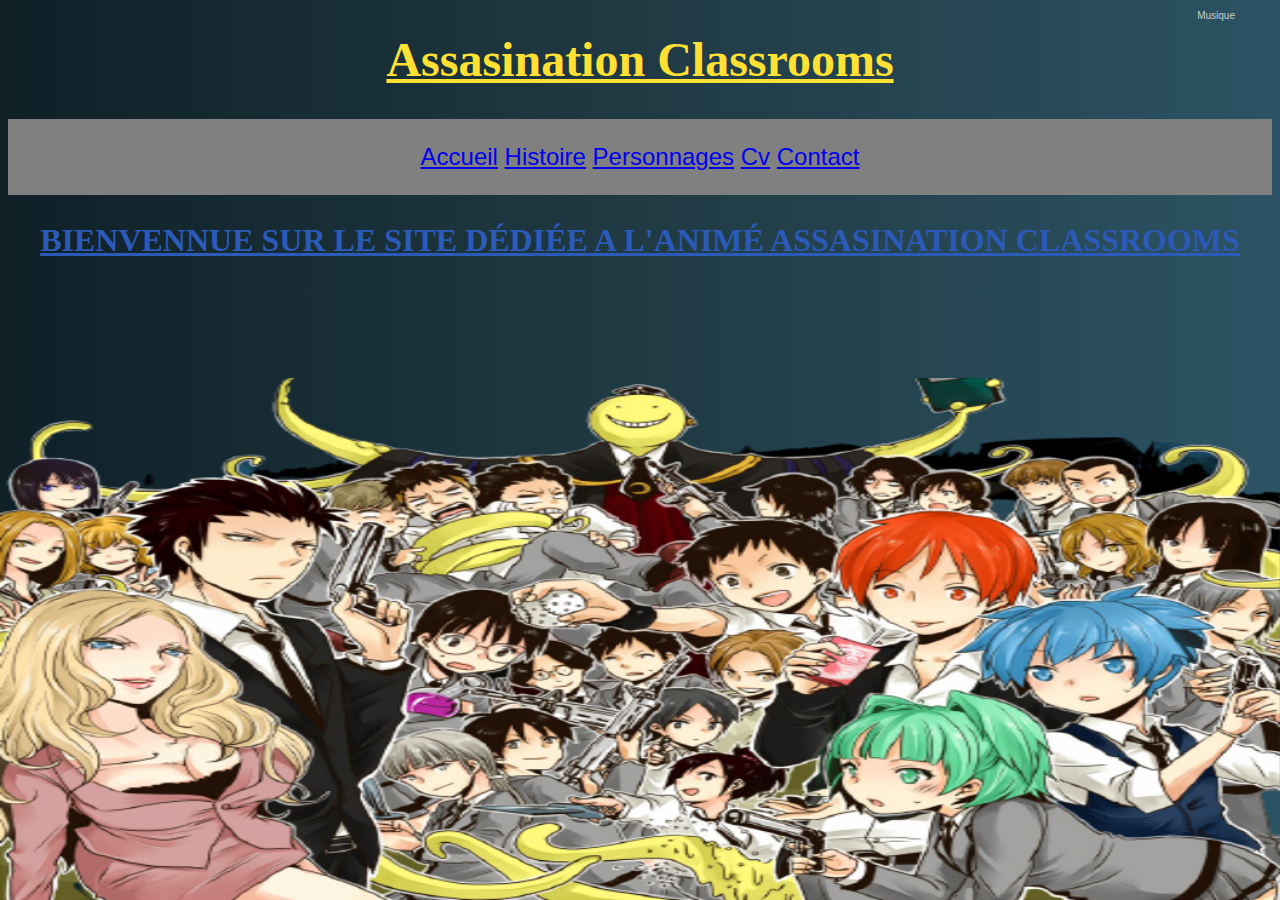
<file: index.html>
<!DOCTYPE html>
<html>
<head>
    <meta charset='utf-8'>
    <meta http-equiv='X-UA-Compatible' content='IE=edge'>
    <title>Accueil</title>
    <meta name='viewport' content='width=device-width, initial-scale=1'>
    <link rel="stylesheet" href="accueil.css">
    <link rel="icon" href="logo.png" /> <!-- Logo site navigateur  -->
</head>
<body>
    <h1 class="titre"><u>Assasination Classrooms</u></h1> <!-- Grand titre  -->
    <div class="police2"> <!-- Police d'écriture  -->
    <p class="police"><a href="index.html" title="aller à l'accueil'">Accueil</a> <a href="histoire.html" title="aller sur l'histoire">Histoire</a> <a href="personnages.html" title="aller aux personnages 5">Personnages</a> <a href="cv.html" title="aller sur le cv">Cv</a> <a href="contact.html" title="aller sur contact">Contact</a></p>
    <!-- Menu  -->
    </div>

    <h2 class="titre"><u>BIENVENNUE SUR LE SITE DÉDIÉE A L'ANIMÉ ASSASINATION CLASSROOMS</u></h2> <!-- Grand titre  -->

      <img src="accueil.png" alt="image" > <!-- Image  -->

      <iframe width="5%" height="80" scrolling="no" frameborder="no" allow="autoplay" src="https://w.soundcloud.com/player/?url=https%3A//api.soundcloud.com/tracks/776314051&color=%23ced109&auto_play=true&hide_related=false&show_comments=true&show_user=true&show_reposts=false&show_teaser=true&visual=true"></iframe>
        <!-- Taille de l'image  -->
      <div><a class="diva" href="https://soundcloud.com/anime-ted-life116" title="Anime-ted life116" target="_blank">Musique</a> <a class="diva2" href="https://soundcloud.com/anime-ted-life116/assassination-classroom-op4" title="" target="_blank"></a></div>
        <!-- Musique soundcloud  -->
</body>
</html>
</file>
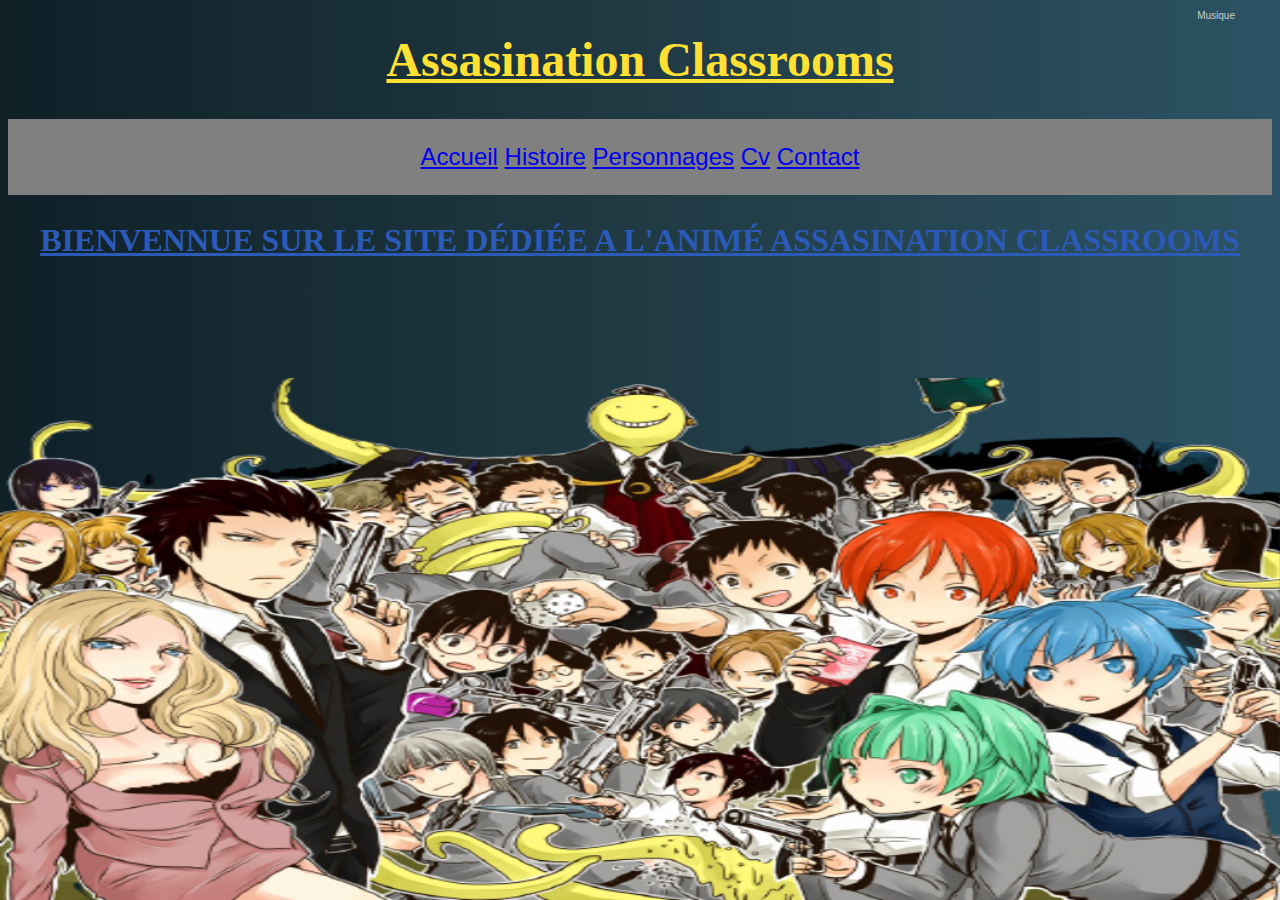
<file: accueil.html>
<!DOCTYPE html>
<html>
<head>
    <meta charset='utf-8'>
    <meta http-equiv='X-UA-Compatible' content='IE=edge'>
    <title>Accueil</title>
    <meta name='viewport' content='width=device-width, initial-scale=1'>
    <link rel="stylesheet" href="accueil.css">
    <link rel="icon" href="logo.png" /> <!-- Logo site navigateur  -->
</head>
<body>
    <h1 class="titre"><u>Assasination Classrooms</u></h1> <!-- Grand titre  -->
    <div class="police2"> <!-- Police d'écriture  -->
    <p class="police"><a href="accueil.html" title="aller à l'accueil'">Accueil</a> <a href="histoire.html" title="aller sur l'histoire">Histoire</a> <a href="personnages.html" title="aller aux personnages 5">Personnages</a> <a href="cv.html" title="aller sur le cv">Cv</a> <a href="contact.html" title="aller sur contact">Contact</a></p>
    <!-- Menu  -->
    </div>

    <h2 class="titre"><u>BIENVENNUE SUR LE SITE DÉDIÉE A L'ANIMÉ ASSASINATION CLASSROOMS</u></h2> <!-- Grand titre  -->

      <img src="accueil.png" alt="image" > <!-- Image  -->

      <iframe width="5%" height="80" scrolling="no" frameborder="no" allow="autoplay" src="https://w.soundcloud.com/player/?url=https%3A//api.soundcloud.com/tracks/776314051&color=%23ced109&auto_play=true&hide_related=false&show_comments=true&show_user=true&show_reposts=false&show_teaser=true&visual=true"></iframe>
        <!-- Taille de l'image  -->
      <div><a class="diva" href="https://soundcloud.com/anime-ted-life116" title="Anime-ted life116" target="_blank">Musique</a> <a class="diva2" href="https://soundcloud.com/anime-ted-life116/assassination-classroom-op4" title="" target="_blank"></a></div>
        <!-- Musique soundcloud  -->
</body>
</html>
</file>
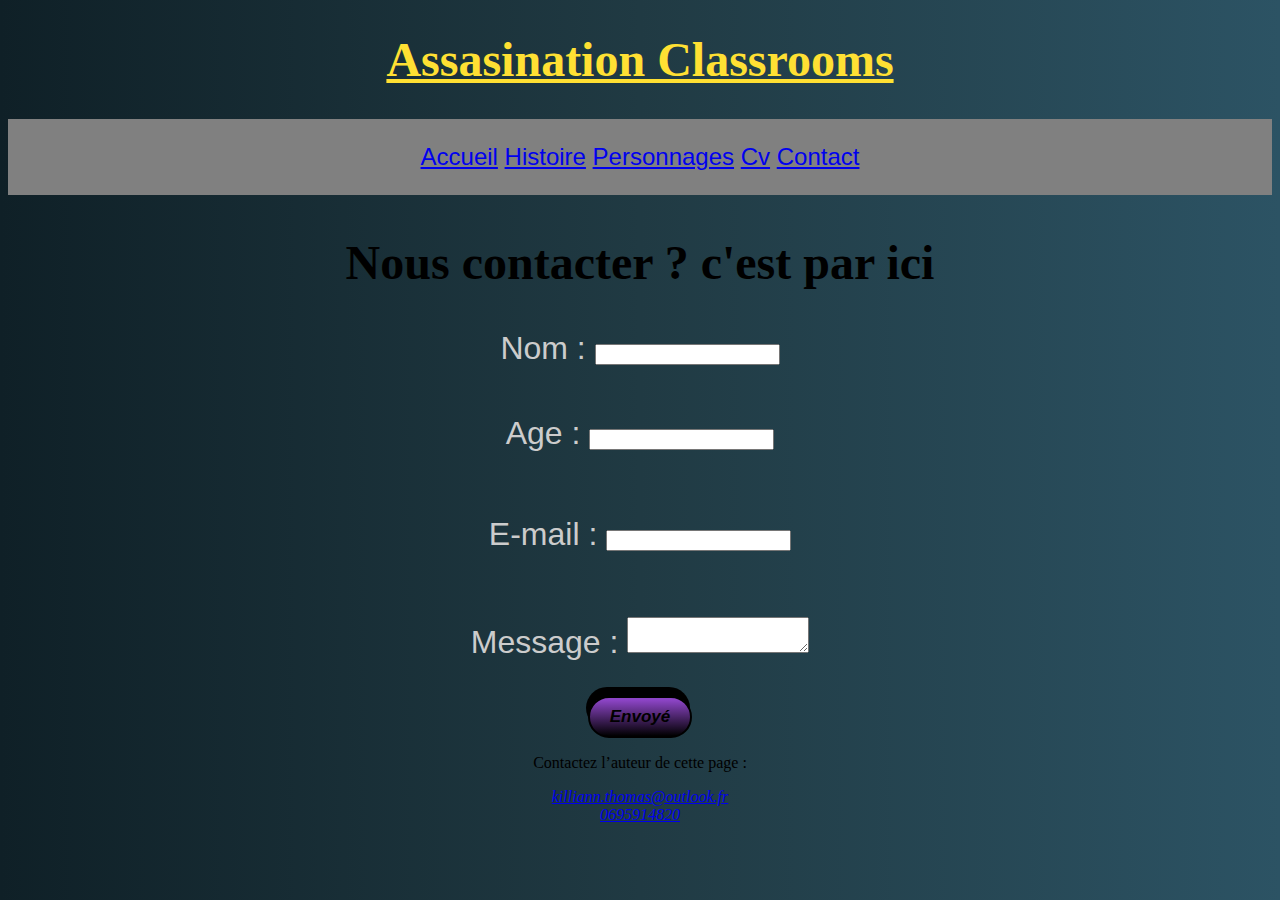
<file: contact.html>
<!DOCTYPE html>
<html>
<head>
    <meta charset='utf-8'>
    <meta http-equiv='X-UA-Compatible' content='IE=edge'>
    <title>Contact</title>
    <meta name='viewport' content='width=device-width, initial-scale=1'>
    <link rel="stylesheet" href="contact.css">
    <link rel="icon" href="logo.png" /> <!-- Logo site navigateur  -->
</head>
<body>
    <h1 class="titre"><u>Assasination Classrooms</u></h1> <!-- Grand titre  -->
    
    <div class="police2"> <!-- Police d'écriture  -->
    <p class="police"><a href="index.html" title="aller à l'accueil'">Accueil</a> <a href="histoire.html" title="aller sur l'histoire">Histoire</a> <a href="personnages.html" title="aller aux personnages 5">Personnages</a> <a href="cv.html" title="aller sur le cv">Cv</a> <a href="contact.html" title="aller sur contact">Contact</a></p>
    <!-- Menu  -->
    </div>
    <h2>Nous contacter ? c'est par ici </h2> <!-- Titre  --> <!-- Moyen titre  -->

          <form action="label " method="post"> <!-- Case Nom  -->
            <p><div class="label">
                <label for="name"> Nom : </label>
                <input type="text" id="name" name="user_name">
            </p>
            </div>
            <p><div class="label"> <!-- Case Age  -->
                <label for="age"> Age : </label>
                <input type="age" id="age" name="user_age">
            </p>
            </div>
            <div class="label">
            <p>
                <label for="mail">E-mail :</label> <!-- Case E-mail  -->
                <input type="email" id="mail" name="user_mail">
            </p>
            </div>
            <div class="label">
            <p>
                <label for="msg">Message :</label> <!-- Case Message  -->
                <textarea id="msg" name="user_message"></textarea>
            </p>
            <button id="bt3">Envoyé</button> <!-- Boutton envoyer -->
            </div>
        </form>
        <p>Contactez l’auteur de cette page :</p> <!-- Phrase  -->

<address>
  <a href="mailto:killiann.thomas@outlook.fr">killiann.thomas@outlook.fr</a><br> 
  <!-- E-mail cliquable générant un lien pour envoyer un e-mail avec votre boite mail  -->
  <a href="tel:+33695914820">0695914820</a> <!-- Numéro cliquable  -->
</address>

</body>
</html>
</file>
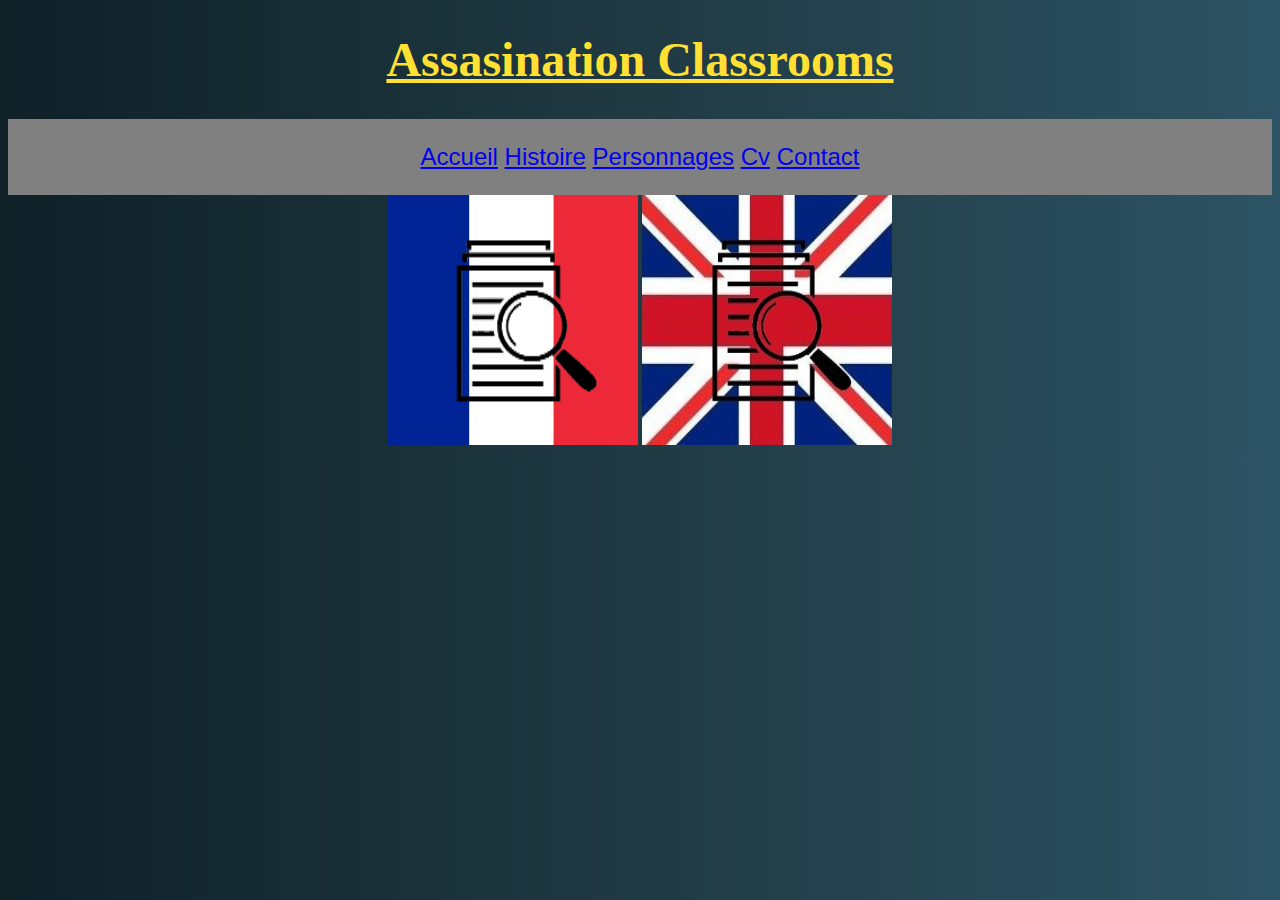
<file: cv.html>
<!DOCTYPE html>
<html>
<head>
    <meta charset='utf-8'>
    <meta http-equiv='X-UA-Compatible' content='IE=edge'>
    <title>Cv</title>
    <meta name='viewport' content='width=device-width, initial-scale=1'>
    <link rel="stylesheet" href="cv.css">
    <link rel="icon" href="logo.png" /> <!-- Logo site navigateur  -->
</head>
<body>
<h1 class="titre"><u>Assasination Classrooms</u></h1>
    <div class="police2">
    <p class="police"><a href="index.html" title="aller à l'accueil'">Accueil</a> <a href="histoire.html" title="aller sur l'histoire">Histoire</a> <a href="personnages.html" title="aller aux personnages 5">Personnages</a> <a href="cv.html" title="aller sur le cv">Cv</a> <a href="contact.html" title="aller sur contact">Contact</a></p>
    </div>
    <a href="cvfr.html" title="CV FR"><img src="cvfr.png" alt="image" height='250' width='250'></a> 
    <!-- Logo cliquable redirigeant vers le cv en français -->
    <a href="KILLIANN.html" title="CV EN"><img src="cven.jpg" alt="image" height='250' width='250'></a>
    <!-- Logo cliquable redirigeant vers le cv en anglais -->
</body>
</html>
</file>
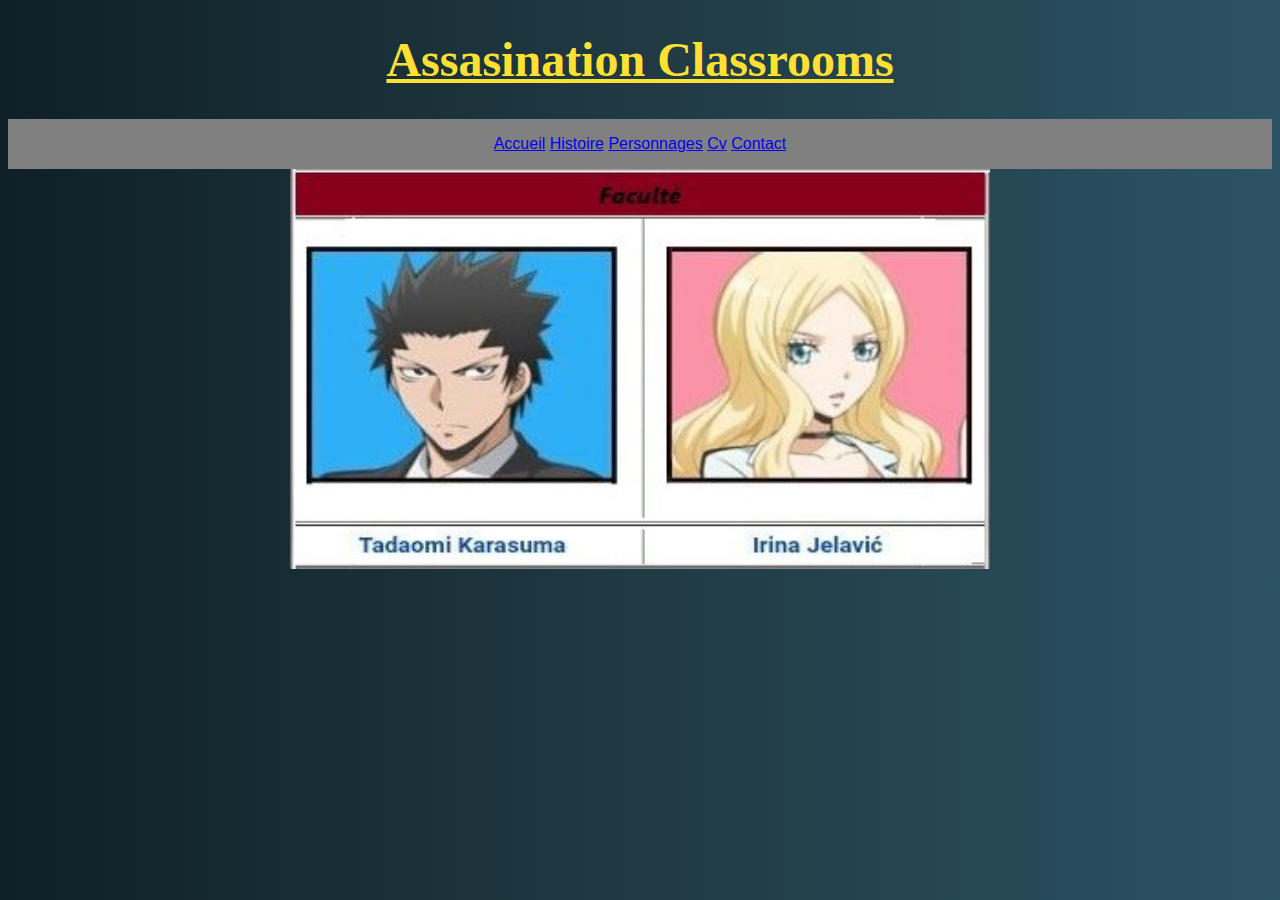
<file: Faculte.html>
<!DOCTYPE html>
<html>
<head>
    <meta charset='utf-8'>
    <meta http-equiv='X-UA-Compatible' content='IE=edge'>
    <title>Accueil</title>
    <meta name='viewport' content='width=device-width, initial-scale=1'>
    <link rel="stylesheet" href="faculté.css">
    <link rel="icon" href="logo.png" /> <!-- Logo site navigateur  -->
</head>
<body>
    <u><h1>Assasination Classrooms</u></h1> <!-- Grand titre  -->
    <div class="police2"> <!-- Police d'écriture  -->
           <p><a href="index.html" title="aller à l'accueil'">Accueil</a> <a href="histoire.html" title="aller sur l'histoire">Histoire</a> <a href="personnages.html" title="aller aux personnages 5">Personnages</a> <a href="cv.html" title="aller sur le cv">Cv</a> <a href="contact.html" title="aller sur contact">Contact</a></p>
    <!-- Menu  -->
    </div>
   <img height="400" width="700" src="Faculté.jpg"> <!-- Image inserée  -->
</file>
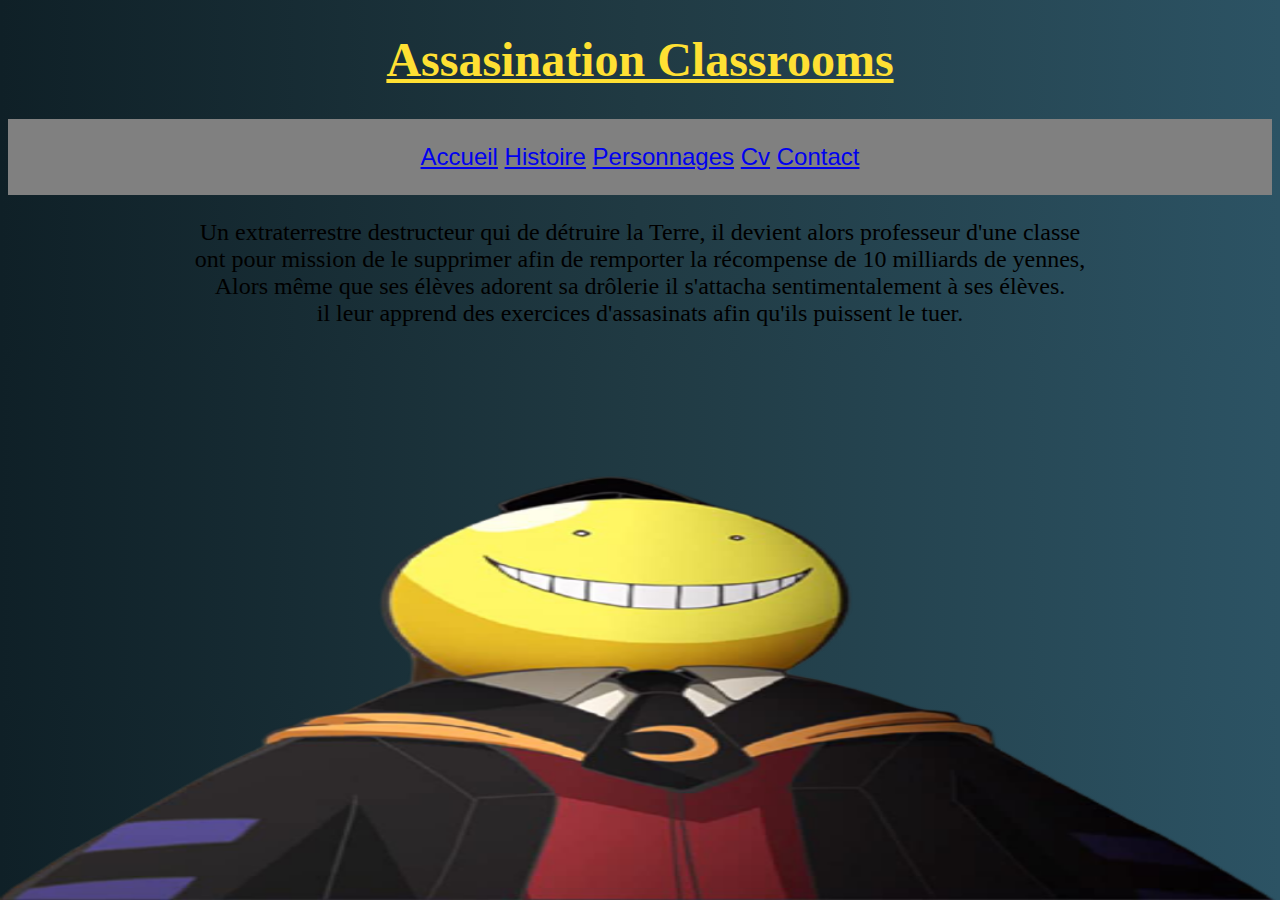
<file: histoire.html>
<!DOCTYPE html>
<html>
<head>
    <meta charset='utf-8'>
    <meta http-equiv='X-UA-Compatible' content='IE=edge'>
    <title>Histoire</title>
    <meta name='viewport' content='width=device-width, initial-scale=1'>
    <link rel="stylesheet" href="histoire.css">
    <link rel="icon" href="logo.png" /> <!-- Logo site navigateur  -->
</head>
<body>
    <h1 class="titre"><u>Assasination Classrooms</u></h1> <!-- Grand titre  -->
    <div class="police2"> <!-- Police d'écriture  -->
    <p class="police"><a href="index.html" title="aller à l'accueil'">Accueil</a> <a href="histoire.html" title="aller sur l'histoire">Histoire</a> <a href="personnages.html" title="aller aux personnages 5">Personnages</a> <a href="cv.html" title="aller sur le cv">Cv</a> <a href="contact.html" title="aller sur contact">Contact</a></p>
    <!-- Menu  -->
    </div>
    <p class="color">Un extraterrestre destructeur qui de détruire la Terre, il devient alors professeur d'une classe 
    <br />ont pour mission de le supprimer afin de remporter la récompense de 10 milliards de yennes,
    <br />Alors même que ses élèves adorent sa drôlerie il s'attacha sentimentalement à ses élèves.
    <br />il leur apprend des exercices d'assasinats afin qu'ils puissent le tuer.</p>
    <!-- Texte avec paragraphe et des retours à la ligne -->
    

    <img src="histoire.png"> <!-- image insérée -->
      
</body>
</html>
</file>
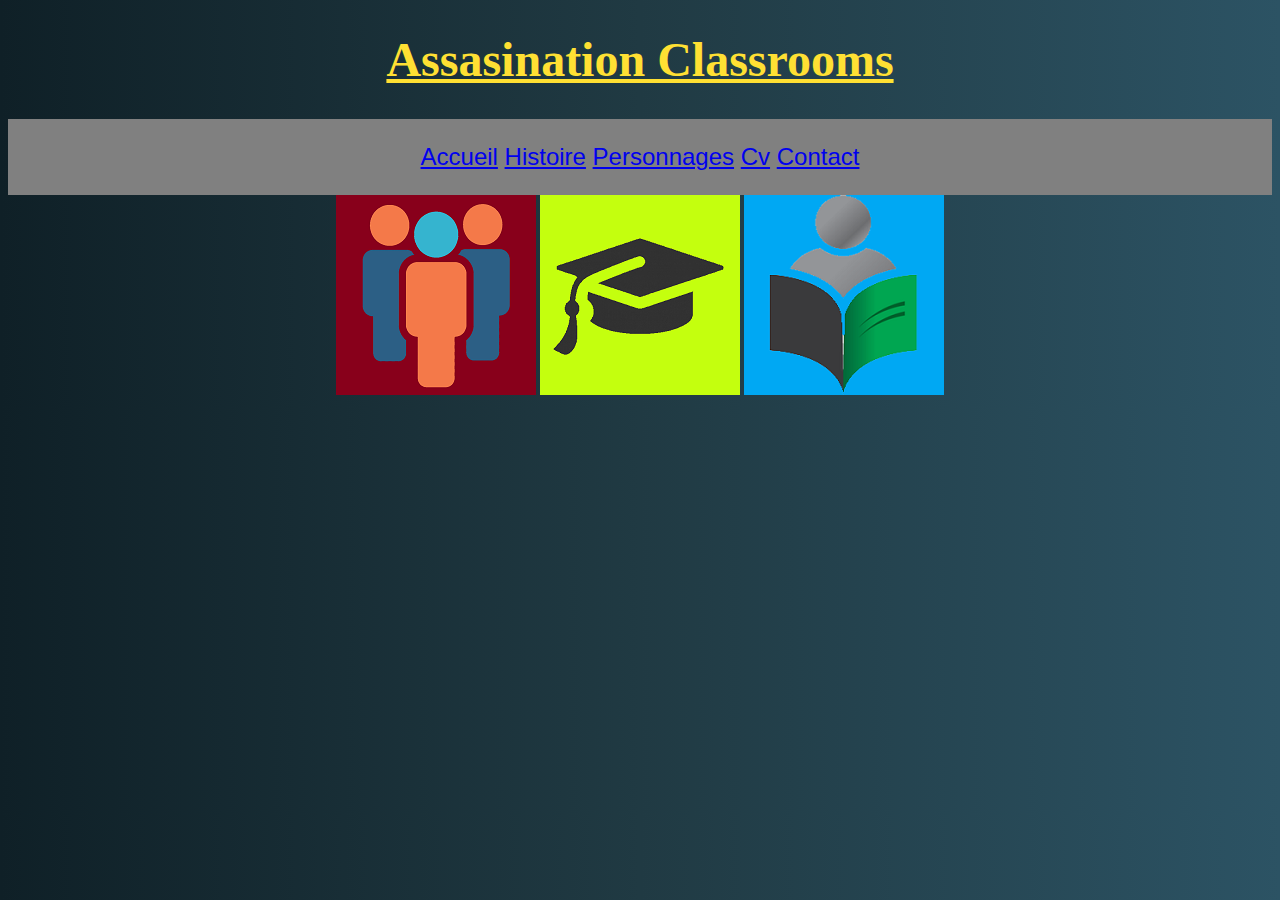
<file: personnages.html>
<!DOCTYPE html>
<html>
<head>
    <meta charset='utf-8'>
    <meta http-equiv='X-UA-Compatible' content='IE=edge'>
    <title>Personnages</title>
    <meta name='viewport' content='width=device-width, initial-scale=1'>
    <link rel="stylesheet" href="personnages.css">
    <link rel="icon" href="logo.png" /> <!-- Logo site navigateur  -->
</head>
<body>
    <h1 class="titre"><u>Assasination Classrooms</u></h1> <!-- Grand titre  -->
    <div class="police2"> <!-- Police d'écriture  -->
    <p class="police"><a href="index.html" title="aller à l'accueil'">Accueil</a> <a href="histoire.html" title="aller sur l'histoire">Histoire</a> <a href="personnages.html" title="aller aux personnages 5">Personnages</a> <a href="cv.html" title="aller sur le cv">Cv</a> <a href="contact.html" title="aller sur contact">Contact</a></p>
    </div> <!-- Menu  -->
    <a href="Faculte.html" title="Faculté"><img src="logofalc.png" alt="image" height='200' width='200'></a>
    <!-- Logo cliquable modifié en taile redirigeant vers le site Falcuté -->
    <a href="Professeur.html" title="Professeur"><img src="logoprof.png" alt="image" height='200' width='200'></a>
    <!-- Logo cliquable modifié en taille redirigeant vers le site Professeur -->
    <a href="Eleves.html" title="Élèves"><img src="logostud.png" alt="image" height='200' width='200'></a>
    <!-- Logo cliquable modifé en taille redirigeant vers le site élèves -->
    <iframe width="560" height="261" src="https://www.youtube.com/embed/-nPKwfwzn2M?controls=0" title="YouTube video player" frameborder="0" allow="accelerometer; autoplay; clipboard-write; encrypted-media; gyroscope; picture-in-picture" allowfullscreen></iframe>
    <!-- Vidéo youtube -->
          </ul>


    
    
</body>
</html>
</file>
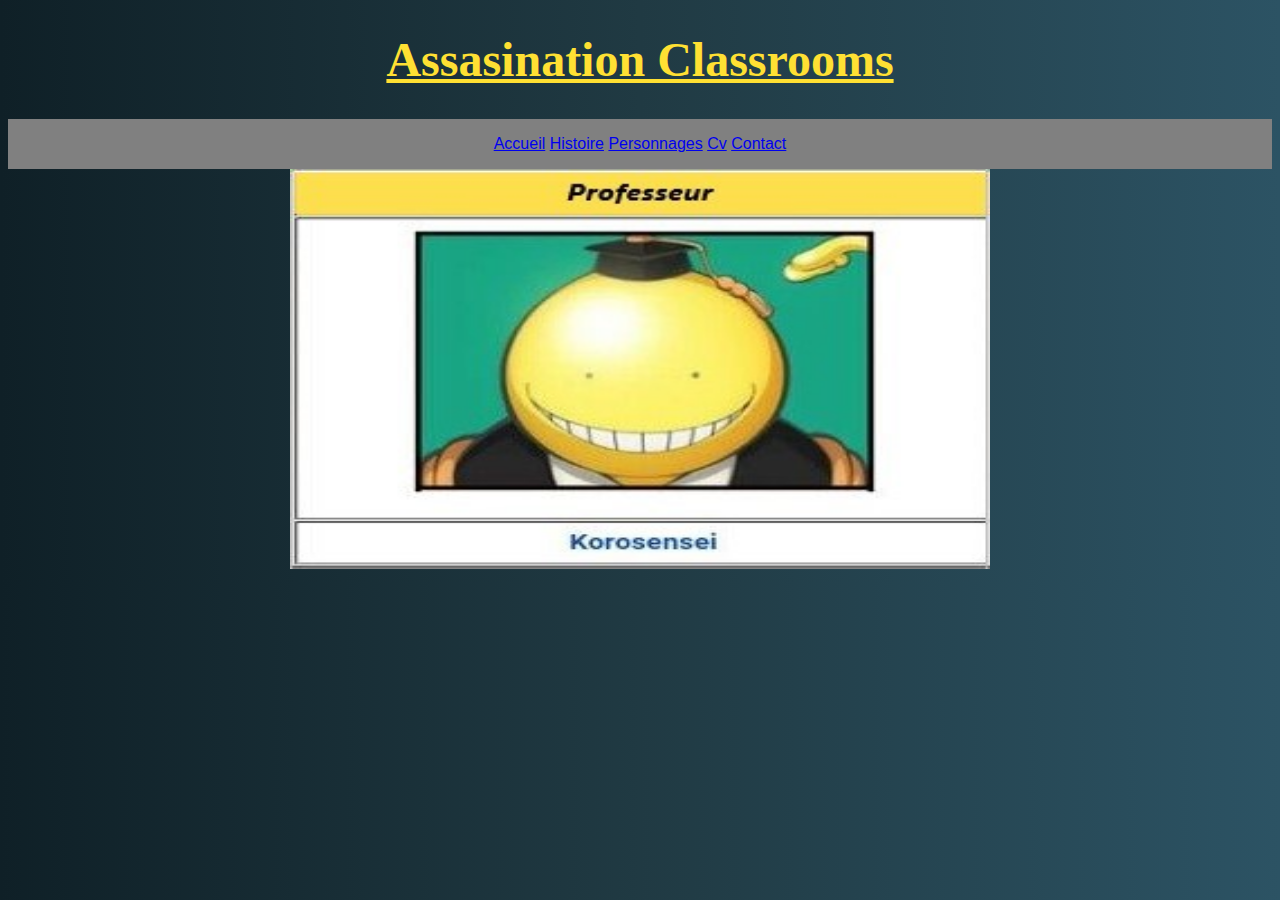
<file: Professeur.html>
<!DOCTYPE html>
<html>
<head>
    <meta charset='utf-8'>
    <meta http-equiv='X-UA-Compatible' content='IE=edge'>
    <title>Accueil</title>
    <meta name='viewport' content='width=device-width, initial-scale=1'>
    <link rel="stylesheet" href="professeur.css">
    <link rel="icon" href="logo.png" /> <!-- Logo site navigateur  -->
</head>
<body>
    <u><h1>Assasination Classrooms</font></center></u></h1> <!-- Grand titre -->
    <div class="police2"> <!-- Police d'écriture  -->
    <p><a href="index.html" title="aller à l'accueil'">Accueil</a> <a href="histoire.html" title="aller sur l'histoire">Histoire</a> <a href="personnages.html" title="aller aux personnages 5">Personnages</a> <a href="cv.html" title="aller sur le cv">Cv</a> <a href="contact.html" title="aller sur contact">Contact</a></p>
    <!-- Menu  -->
    </div>
    <img height="400" width="700" src="Professeur.jpg"> <!-- Image inserée  -->
</file>
<file: accueil.css>
body {
	text-align: center;
	background: linear-gradient(to right, #0f2027, #203a43, #2c5364);
}

h1{
	font-size: 3em;
	color: #FFE033;
}

h2{
	font-size: 2em;
	color: #2B5AB8;
}

div{
	font-size: 10px;
	color: #cccccc;
	line-break: anywhere;
	word-break: normal;
	overflow: hidden;
	white-space: nowrap;
	text-overflow: ellipsis;
	font-family: Interstate,Lucida Grande,Lucida Sans Unicode,Lucida Sans,Garuda,Verdana,Tahoma,sans-serif;
	font-weight: 100;
}

.diva{
	color: #cccccc;
	text-decoration: none;
	float: right;
	position: absolute;
	top: 1em;
	right: 4.5em;
}

.diva2{
	color: #cccccc;
	text-decoration: none;
}

iframe{
	float: right;
	position: absolute;
	top: 2em;
	right: 2em;
}

img {
	/* L'image est positionnée en bas à gauche et é */
	position: fixed; 
	left: 0;
	bottom: 0;
	 /* On indique un redimensionnement proportionnel */
 	width: 100%;
 	height: 58%;
}

.police{
	font-size: 1.5em;
}

.police2{
	background: grey;
	background-size: 4em 25%;
	font-size: 1em;
}
</file>
<file: contact.css>
body {
	text-align: center;
	background: linear-gradient(to right, #0f2027, #203a43, #2c5364);
}

h1{
	font-size: 3em;
	color: #FFE033;
}

.color{
	color: black;
	font-size: 1.5em;
}

.img{
		/* L'image est positionnée en bas à gauche et é */
	position: fixed; 
	bottom: 0;
	left: 0;
	 /* On indique un redimensionnement proportionnel */
 	width: 100%;
 	height: 45%;
}

.police{
	font-size: 1.5em;
}

h2{
	font-size: 3em;
}

.label{
	font-size: 2em;
}

button {
	box-shadow: -2px -9px 0px 0px #000000;
	background:linear-gradient(to bottom, #8d45c7 5%, #000000 100%);
	background-color:#8d45c7;
	border-radius:37px;
	border:2px solid #000000;
	display:inline-block;
	cursor:pointer;
	color:#000000;
	font-family:Arial;
	font-size:17px;
	font-weight:bold;
	font-style:italic;
	padding:9px 20px;
	text-decoration:none;
}
button:hover {
	background:linear-gradient(to bottom, #000000 5%, #8d45c7 100%);
	background-color:#000000;
}
button:active {
	position:relative;
	top:1px;
}

.police2{
	background: grey;
	background-size: 4em 25%;
	font-size: 1em;
}

div{
	font-size: 10px;
	color: #cccccc;
	line-break: anywhere;
	word-break: normal;
	overflow: hidden;
	white-space: nowrap;
	text-overflow: ellipsis;
	font-family: Interstate,Lucida Grande,Lucida Sans Unicode,Lucida Sans,Garuda,Verdana,Tahoma,sans-serif;
	font-weight: 100;
}
</file>
<file: cv.css>
body {
	text-align: center;
	background: linear-gradient(to right, #0f2027, #203a43, #2c5364);
}

h1{
	font-size: 3em;
	color: #FFE033;
}

.color{
	color: black;
	font-size: 1.5em;
}

.police{
	font-size: 1.5em;
}

.police2{
	background: grey;
	background-size: 4em 25%;
	font-size: 1em;
}

div{
	font-size: 10px;
	color: #cccccc;
	line-break: anywhere;
	word-break: normal;
	overflow: hidden;
	white-space: nowrap;
	text-overflow: ellipsis;
	font-family: Interstate,Lucida Grande,Lucida Sans Unicode,Lucida Sans,Garuda,Verdana,Tahoma,sans-serif;
	font-weight: 100;
}
</file>
<file: faculté.css>
body {
	text-align: center;
	background: linear-gradient(to right, #0f2027, #203a43, #2c5364);
}

h1{ /* Taille et couleur du titre */
	font-size: 3em;
	color: #FFE033;
}

.color{
	color: black;
	font-size: 1.5em;
}

iframe{
		/* L'image est positionnée en bas à gauche et é */
	position: fixed; 
	bottom: 0;
	left: 30%;
	 /* On indique un redimensionnement proportionnel */
}

.police{
	font-size: 1.5em;
}

.police2{
	background: grey;
	background-size: 4em 25%;
	font-size: 1em;
}

div{
	font-size: 10px;
	color: #cccccc;
	line-break: anywhere;
	word-break: normal;
	overflow: hidden;
	white-space: nowrap;
	text-overflow: ellipsis;
	font-family: Interstate,Lucida Grande,Lucida Sans Unicode,Lucida Sans,Garuda,Verdana,Tahoma,sans-serif;
	font-weight: 100;
}

img{
	text-align: center;
}
</file>
<file: histoire.css>
body {
	text-align: center;
	background: linear-gradient(to right, #0f2027, #203a43, #2c5364);
}

h1{ /* Taille et couleur du titre */
	font-size: 3em;
	color: #FFE033;
}

.color{
	color: black;
	font-size: 1.5em;
}

img{
		/* L'image est positionnée en bas à gauche et é */
	position: fixed; 
	bottom: 0;
	left: 0;
	 /* On indique un redimensionnement proportionnel */
 	width: 100%;
 	height: 50%;
}

.police{
	font-size: 1.5em;
}

.police2{
	background: grey;
	background-size: 4em 25%;
	font-size: 1em;
}

div{
	font-size: 10px;
	color: #cccccc;
	line-break: anywhere;
	word-break: normal;
	overflow: hidden;
	white-space: nowrap;
	text-overflow: ellipsis;
	font-family: Interstate,Lucida Grande,Lucida Sans Unicode,Lucida Sans,Garuda,Verdana,Tahoma,sans-serif;
	font-weight: 100;
}
</file>
<file: personnages.css>
body {
	text-align: center;
	background: linear-gradient(to right, #0f2027, #203a43, #2c5364);
}

h1{ /* Taille et couleur du titre */
	font-size: 3em;
	color: #FFE033;
}

.color{
	color: black;
	font-size: 1.5em;
}

iframe{
		/* L'image est positionnée en bas à gauche et é */
	position: fixed; 
	bottom: 0;
	left: 30%;
	 /* On indique un redimensionnement proportionnel */
}

.police{
	font-size: 1.5em;
}

.police2{
	background: grey;
	background-size: 4em 25%;
	font-size: 1em;
}

div{
	font-size: 10px;
	color: #cccccc;
	line-break: anywhere;
	word-break: normal;
	overflow: hidden;
	white-space: nowrap;
	text-overflow: ellipsis;
	font-family: Interstate,Lucida Grande,Lucida Sans Unicode,Lucida Sans,Garuda,Verdana,Tahoma,sans-serif;
	font-weight: 100;
}
</file>
<file: professeur.css>
body {
	text-align: center;
	background: linear-gradient(to right, #0f2027, #203a43, #2c5364);
}

h1{ /* Taille et couleur du titre */
	font-size: 3em;
	color: #FFE033;
}

.color{
	color: black;
	font-size: 1.5em;
}

iframe{
		/* L'image est positionnée en bas à gauche et é */
	position: fixed; 
	bottom: 0;
	left: 30%;
	 /* On indique un redimensionnement proportionnel */
}

.police{
	font-size: 1.5em;
}

.police2{
	background: grey;
	background-size: 4em 25%;
	font-size: 1em;
}

div{
	font-size: 10px;
	color: #cccccc;
	line-break: anywhere;
	word-break: normal;
	overflow: hidden;
	white-space: nowrap;
	text-overflow: ellipsis;
	font-family: Interstate,Lucida Grande,Lucida Sans Unicode,Lucida Sans,Garuda,Verdana,Tahoma,sans-serif;
	font-weight: 100;
}
</file>
